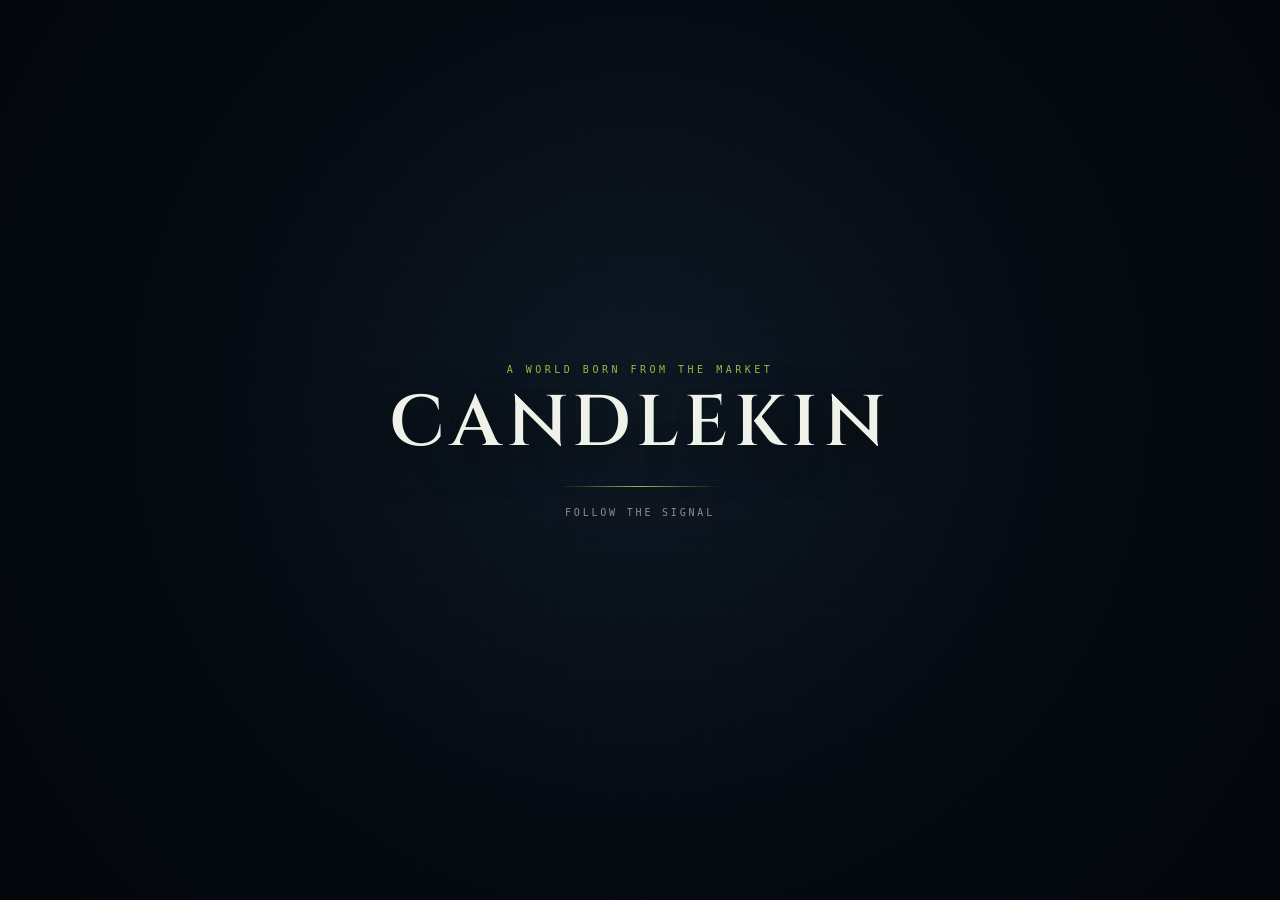
<file: world-intro.html>
<!DOCTYPE html>
<html lang="en">
<head>
  <meta charset="UTF-8" />
  <meta name="viewport" content="width=device-width, initial-scale=1.0" />
  <meta name="robots" content="index,follow" />
  <meta name="theme-color" content="#050b12" />
  <meta name="description" content="Candlekin — 4,096 market-born identities on Robinhood Chain." />
  <meta property="og:title" content="Candlekin" />
  <meta property="og:description" content="A world born from the market." />
  <title>Candlekin</title>

  <link rel="preconnect" href="https://fonts.googleapis.com">
  <link rel="preconnect" href="https://fonts.gstatic.com" crossorigin>
  <link href="https://fonts.googleapis.com/css2?family=Cinzel:wght@500;600&display=swap" rel="stylesheet">

  <style>
    :root {
      --bg: #050b12;
      --ink: #eef2e8;
      --muted: rgba(238, 242, 232, 0.55);
      --lime: #d8ff56;
    }

    * { box-sizing: border-box; margin: 0; padding: 0; }

    html, body {
      width: 100%;
      height: 100%;
      overflow: hidden;
      background: var(--bg);
    }

    body { font-family: "Cinzel", serif; }

    .site {
      position: relative;
      width: 100%;
      height: 100svh;
      overflow: hidden;
      background: var(--bg);
    }

    .world {
      position: absolute;
      inset: 0;
      background: #000;
      opacity: 0;
      transition: opacity 1s ease;
    }

    .site.entered .world { opacity: 1; }

    .world video {
      position: absolute;
      inset: 0;
      width: 100%;
      height: 100%;
      object-fit: cover;
      object-position: center;
      display: block;
      background: #000;
    }

    .world::after {
      content: "";
      position: absolute;
      inset: 0;
      z-index: 1;
      pointer-events: none;
      background:
        linear-gradient(to bottom, rgba(2, 7, 12, 0.28), transparent 28%),
        linear-gradient(to top, rgba(2, 7, 12, 0.26), transparent 32%);
    }

    .world-brand {
      position: absolute;
      z-index: 3;
      top: 28px;
      left: 50%;
      transform: translate(-50%, -8px);
      color: var(--ink);
      font-family: "Cinzel", serif;
      font-size: clamp(16px, 1.2vw, 21px);
      font-weight: 600;
      letter-spacing: 0.32em;
      text-transform: uppercase;
      white-space: nowrap;
      opacity: 0;
      filter: blur(2px);
      text-shadow:
        0 0 18px rgba(0, 0, 0, 0.72),
        0 0 30px rgba(216, 255, 86, 0.10);
      transition:
        opacity 1.15s ease,
        transform 1.15s cubic-bezier(.22,.8,.28,1),
        filter 1.15s ease;
      pointer-events: none;
      user-select: none;
    }

    .site.show-brand .world-brand {
      opacity: 0.96;
      transform: translate(-50%, 0);
      filter: blur(0);
    }

    .world-ui {
      position: absolute;
      z-index: 4;
      opacity: 0;
      transition:
        opacity 900ms ease,
        transform 900ms cubic-bezier(.22,.8,.28,1);
    }

    .site.show-hud .world-ui { opacity: 1; }

    .x-link {
      top: 25px;
      right: 28px;
      width: 34px;
      height: 34px;
      display: grid;
      place-items: center;
      color: rgba(238, 242, 232, 0.78);
      border: 1px solid rgba(238, 242, 232, 0.18);
      background: rgba(3, 7, 12, 0.16);
      backdrop-filter: blur(7px);
      -webkit-backdrop-filter: blur(7px);
      text-decoration: none;
      transform: translateY(-6px);
      transition:
        opacity 900ms ease,
        transform 900ms cubic-bezier(.22,.8,.28,1),
        color 250ms ease,
        border-color 250ms ease,
        background 250ms ease;
    }

    .site.show-hud .x-link { transform: translateY(0); }

    .x-link:hover {
      color: var(--lime);
      border-color: rgba(216, 255, 86, 0.45);
      background: rgba(3, 7, 12, 0.34);
    }

    .x-link svg { width: 14px; height: 14px; display: block; }

    .world-meta {
      left: 30px;
      bottom: 26px;
      transform: translateY(8px);
      color: rgba(238, 242, 232, 0.72);
      font-family: ui-monospace, SFMono-Regular, Menlo, Consolas, monospace;
      font-size: 10px;
      line-height: 1.75;
      letter-spacing: 0.16em;
      text-transform: uppercase;
      text-shadow: 0 2px 14px rgba(0,0,0,.75);
    }

    .site.show-hud .world-meta { transform: translateY(0); }

    .world-meta strong {
      display: block;
      color: rgba(238, 242, 232, 0.92);
      font-weight: 500;
    }

    .access-state {
      right: 30px;
      bottom: 28px;
      transform: translateY(8px);
      display: flex;
      align-items: center;
      gap: 9px;
      color: rgba(238, 242, 232, 0.70);
      font-family: ui-monospace, SFMono-Regular, Menlo, Consolas, monospace;
      font-size: 10px;
      letter-spacing: 0.16em;
      text-transform: uppercase;
      text-shadow: 0 2px 14px rgba(0,0,0,.75);
    }

    .site.show-hud .access-state { transform: translateY(0); }

    .access-dot {
      width: 6px;
      height: 6px;
      border-radius: 50%;
      background: var(--lime);
      box-shadow: 0 0 12px rgba(216,255,86,.45);
      opacity: .82;
    }

    .entry {
      position: absolute;
      inset: 0;
      z-index: 10;
      display: grid;
      place-items: center;
      background:
        radial-gradient(circle at 50% 45%, rgba(16, 27, 39, 0.9), rgba(5, 11, 18, 0.98) 52%, #03070c 100%);
      cursor: pointer;
      opacity: 1;
      visibility: visible;
      transition: opacity 900ms ease, visibility 900ms step-end;
    }

    .entry::before {
      content: "";
      position: absolute;
      inset: 0;
      background:
        linear-gradient(rgba(255,255,255,0.015) 1px, transparent 1px),
        linear-gradient(90deg, rgba(255,255,255,0.012) 1px, transparent 1px);
      background-size: 32px 32px;
      mask-image: radial-gradient(circle at center, #000 15%, transparent 78%);
      pointer-events: none;
    }

    .site.entered .entry {
      opacity: 0;
      visibility: hidden;
    }

    .entry-inner {
      position: relative;
      z-index: 1;
      display: flex;
      flex-direction: column;
      align-items: center;
      text-align: center;
      transform: translateY(-1vh);
      user-select: none;
    }

    .entry-kicker {
      margin-bottom: 15px;
      color: rgba(216, 255, 86, 0.7);
      font-family: ui-monospace, SFMono-Regular, Menlo, Consolas, monospace;
      font-size: 10px;
      letter-spacing: 0.35em;
      text-transform: uppercase;
    }

    .entry-title {
      color: var(--ink);
      font-family: "Cinzel", serif;
      font-size: clamp(38px, 5.6vw, 82px);
      font-weight: 600;
      line-height: 0.95;
      letter-spacing: 0.08em;
      text-transform: uppercase;
      text-shadow:
        0 12px 40px rgba(0,0,0,.55),
        0 0 34px rgba(216, 255, 86, 0.04);
    }

    .entry-line {
      width: min(160px, 28vw);
      height: 1px;
      margin: 28px 0 20px;
      background: linear-gradient(90deg, transparent, rgba(216,255,86,.7), transparent);
    }

    .entry-hint {
      color: var(--muted);
      font-family: ui-monospace, SFMono-Regular, Menlo, Consolas, monospace;
      font-size: 10px;
      letter-spacing: 0.28em;
      text-transform: uppercase;
      animation: breathe 2.4s ease-in-out infinite;
    }

    @keyframes breathe {
      0%, 100% { opacity: 0.42; }
      50% { opacity: 0.9; }
    }

    .fade-bridge {
      position: absolute;
      inset: 0;
      z-index: 6;
      background: #03070c;
      opacity: 0;
      pointer-events: none;
      transition: opacity 450ms ease;
    }

    .site.transitioning .fade-bridge { opacity: 0.38; }

    @media (max-width: 640px) {
      .world-brand {
        top: 20px;
        font-size: 14px;
        letter-spacing: 0.24em;
      }

      .x-link {
        top: 16px;
        right: 16px;
        width: 32px;
        height: 32px;
      }

      .world-meta {
        left: 17px;
        bottom: 17px;
        max-width: 58vw;
        font-size: 8px;
        line-height: 1.65;
        letter-spacing: 0.12em;
      }

      .access-state {
        right: 17px;
        bottom: 18px;
        font-size: 8px;
        letter-spacing: 0.10em;
        gap: 6px;
      }

      .access-dot { width: 5px; height: 5px; }
      .entry-kicker { font-size: 9px; }
      .entry-hint { font-size: 9px; letter-spacing: 0.22em; }
    }

    @media (prefers-reduced-motion: reduce) {
      .entry-hint { animation: none; }
      .world, .entry, .world-brand, .world-ui, .fade-bridge { transition-duration: 0.01ms !important; }
    }
  </style>
</head>
<body>
  <main class="site" id="site">
    <section class="world" aria-label="Candlekin world">
      <video id="worldVideo" muted loop playsinline preload="auto" disablepictureinpicture>
        <source src="https://res.cloudinary.com/ikz1skpl/video/upload/v1789538385/0916_1.mp4" type="video/mp4" />
      </video>

      <div class="world-brand">Candlekin</div>

      <a class="world-ui x-link" href="https://x.com/candlekinHQ" target="_blank" rel="noopener noreferrer" aria-label="Candlekin on X">
        <svg viewBox="0 0 24 24" aria-hidden="true">
          <path fill="currentColor" d="M18.244 2.25h3.308l-7.227 8.26 8.502 11.24H16.17l-5.214-6.817L4.99 21.75H1.68l7.73-8.835L1.254 2.25H8.08l4.713 6.231L18.244 2.25Zm-1.161 17.52h1.833L7.084 4.126H5.117L17.083 19.77Z"/>
        </svg>
      </a>

      <div class="world-ui world-meta">
        <strong>4,096 market-born identities</strong>
        <span>Built on Robinhood Chain</span>
      </div>

      <div class="world-ui access-state">
        <span class="access-dot" aria-hidden="true"></span>
        <span>Access // Not yet open</span>
      </div>
    </section>

    <div class="fade-bridge" aria-hidden="true"></div>

    <section class="entry" id="entry" role="button" tabindex="0" aria-label="Follow the signal into Candlekin">
      <div class="entry-inner">
        <div class="entry-kicker">A world born from the market</div>
        <h1 class="entry-title">Candlekin</h1>
        <div class="entry-line"></div>
        <div class="entry-hint">Follow the signal</div>
      </div>
    </section>
  </main>

  <script>
    const site = document.getElementById('site');
    const entry = document.getElementById('entry');
    const video = document.getElementById('worldVideo');
    let entered = false;

    async function enterWorld() {
      if (entered) return;
      entered = true;
      site.classList.add('transitioning');

      try {
        video.currentTime = 0;
        await video.play();
      } catch (error) {
        console.warn('Video playback was blocked:', error);
      }

      requestAnimationFrame(() => site.classList.add('entered'));
      setTimeout(() => site.classList.remove('transitioning'), 700);
      setTimeout(() => site.classList.add('show-brand'), 1000);
      setTimeout(() => site.classList.add('show-hud'), 1450);
    }

    entry.addEventListener('click', enterWorld);
    entry.addEventListener('keydown', (event) => {
      if (event.key === 'Enter' || event.key === ' ') {
        event.preventDefault();
        enterWorld();
      }
    });
  </script>
</body>
</html>
</file>
